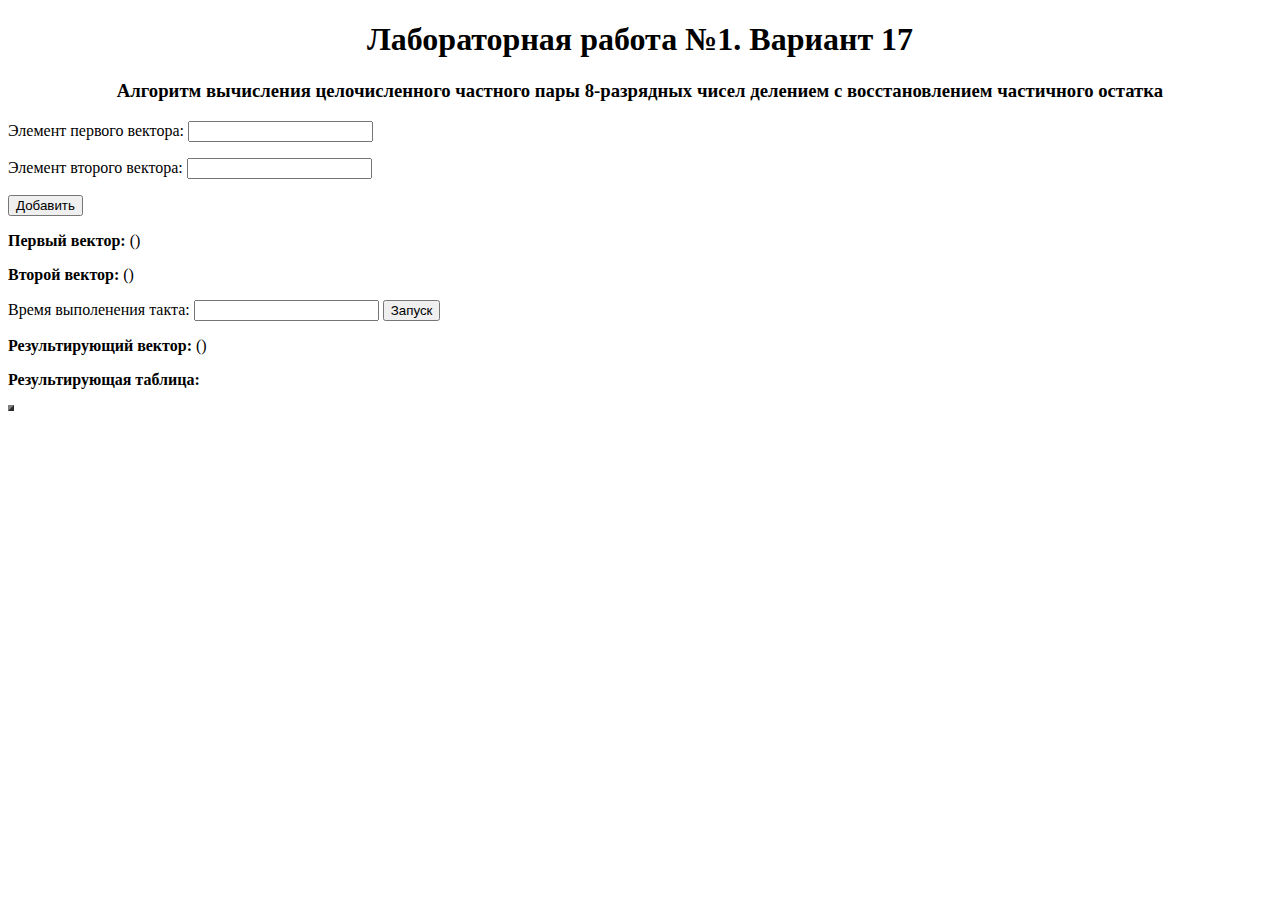
<file: Conveyor architecture/index.html>
<!--
@author: Весь код данной лабораторной работы полностью разработан студентом группы 521701 Дубовским В.В.
-->
<!DOCTYPE html>
<html lang="en">
<head>
    <meta charset="UTF-8">
    <title>МРЗвИС - Лабораторная работа №2</title>
    <link rel='stylesheet' type='text/css' href='style.css'>
</head>
<body>
    <div id="title">
        <h1>Лабораторная работа №1. Вариант 17</h1>
        <p><h3>Алгоритм вычисления целочисленного частного пары 8-разрядных чисел делением с восстановлением частичного остатка</h3></p>
    </div>

    <script src = "script.js"></script>   

    <p>
    Элемент первого вектора:
    <input type="text" id = "first" name = "first">
    </p>

    <p>
    Элемент второго вектора:
    <input type="text" id = "second" name = "second">
    </p>

    <input type="button" value = "Добавить" onclick="addInDoc()"></inputbutton><br>

    <p>
        <b>Первый вектор:</b>
        (<span id="firstVector"></span>)
    </p>     

    <p>
        <b>Второй вектор:</b>
        (<span id="secondVector"></span>)
    </p>

    <p>
        Время выполенения такта:
        <input type="text" id = "tact" name = "tact">
        <input type="button" value = "Запуск" onclick="main()"></inputbutton>
    </p>

    <p>
        <b>Результирующий вектор:</b>
        (<span id="resultVector"></span>)
    </p> 

    <p>
        <b>Результирующая таблица:</b>
    <table id="table" border="3"></table>
    </p> 

</body>
</html>
</file>
<file: Conveyor architecture/style.css>
/*
@author: Весь код данной лабораторной работы полностью разработан студентом группы 521701 Дубовским В.В.
*/
#title{
		text-align: center;
}
</file>
